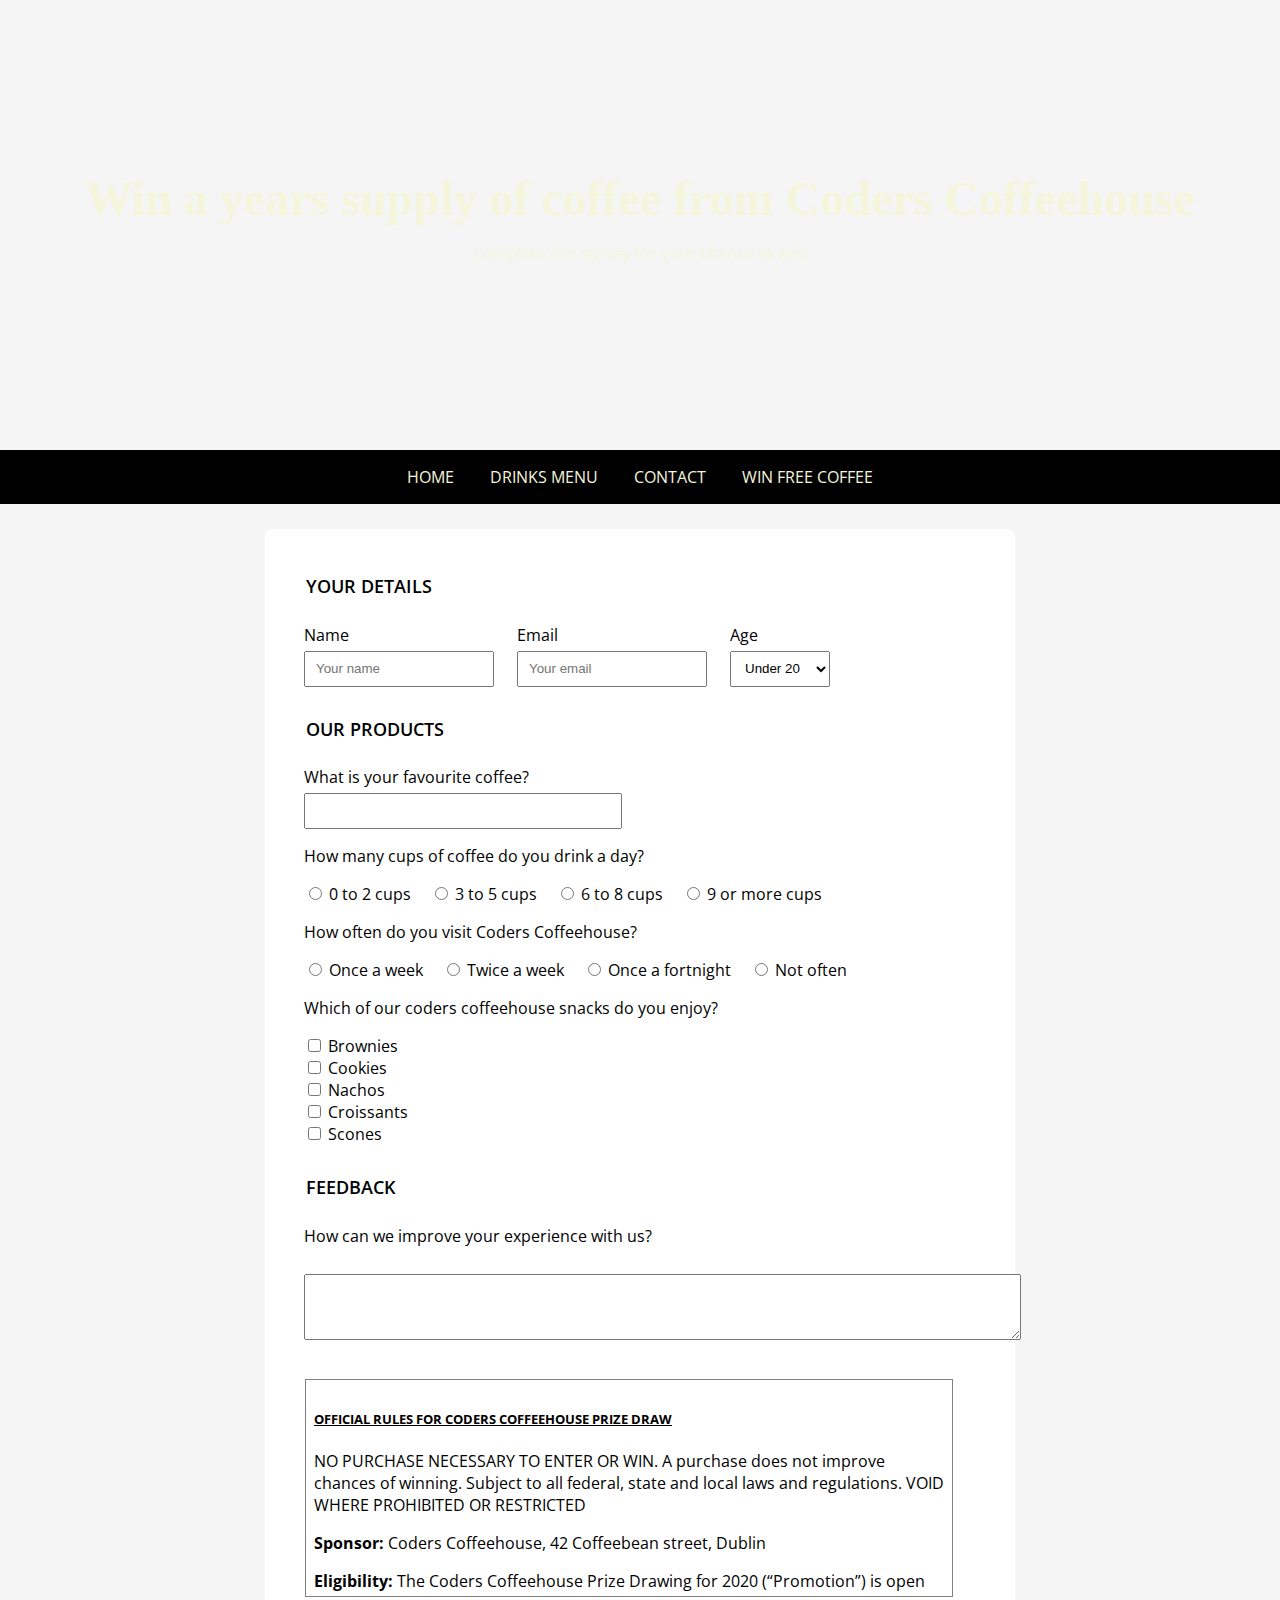
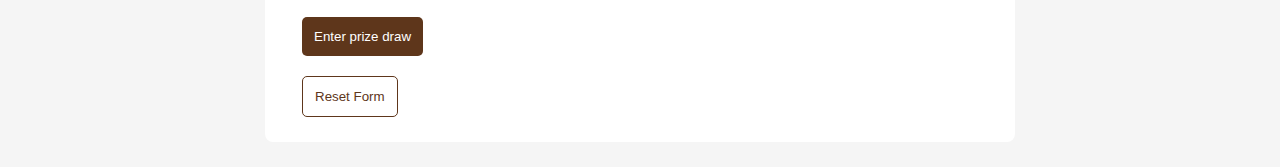
<file: form.html>
<!DOCTYPE html>
<html lang="en-US">

<head>
    <meta charset="UTF-8">
    <meta name="viewport" content="width=device-width, initial-scale=1.0">
    <meta name="description"
        content="Complete our survey for your chance to win a years supply of coffee from Coders Coffeehouse.">
    <meta name="keywords" content="coffeehouse, coffee, developers cafe, free wifi, dublin">
    <meta name="author" content="Coders Coffeehouse">
    <title>Win a years supply of coffee from Coders Coffeehouse</title>

    <link rel="stylesheet" href="assets/css/style.css">

</head>

<body>
    <header class="form-page-header page-header text-center flex horizontal-center">
        <div class="vertical-center">
            <h1>Win a years supply of coffee from Coders Coffeehouse</h1>
            <p>Complete our survey for your chance to win!</p>
        </div>
    </header>

    <nav class="black-background text-center text-uppercase">
        <a href="index.html#home" aria-label="Go to the top of the page">Home</a>
        <a href="index.html#drinks" aria-label="Go to drinks menu section">Drinks Menu</a>
        <a href="index.html#contact" aria-label="Go to contact information section">Contact</a>
        <a href="form.html" aria-label="Fill in our survey for your chance to win free coffee">Win Free Coffee</a>
    </nav>

    <form action="https://formdump.codeinstitute.net" method="POST">

        <fieldset>
            <legend>Your details</legend>
            <div class="flex gap-20">
                <div>
                    <label for="name-field" class="block-label">Name</label>
                    <input id="name-field" type="text" name="full_name" placeholder="Your name" required>
                </div>
                <div>
                    <label for="email-field" class="block-label">Email</label>
                    <input id="email-field" type="email" name="email" placeholder="Your email" required>
                </div>
                <div>
                    <label for="age" class="block-label">Age</label>
                    <select id="age" name="age" required>
                        <option value="under-20">Under 20</option>
                        <option value="20s">20-29</option>
                        <option value="30s">30-39</option>
                        <option value="40s">40-49</option>
                        <option value="50s">50-59</option>
                        <option value="60+">60+</option>
                    </select>
                </div>
            </div>


        </fieldset>


        <fieldset>
            <legend>Our products</legend>
            <div>
                <label for="fav-coffee" class="block-label">What is your favourite coffee?</label>
                <input id="fav-coffee" list="coffees" name="fav-coffee" required>
                <datalist id="coffees">
                    <option value="Latte">
                    <option value="Americano">
                    <option value="Cappuccino">
                    <option value="Espresso">
                    <option value="Flat-white">
                </datalist>
            </div>

            <p>How many cups of coffee do you drink a day?</p>

            <input id="0-2cups-radio" name="cups-a-day" value="0-2cups" type="radio" required>
            <label for="0-2cups-radio">0 to 2 cups</label>

            <input id="3-5cups-radio" name="cups-a-day" value="3-5cups" type="radio" required>
            <label for="3-5cups-radio">3 to 5 cups</label>

            <input id="6-8cups-radio" name="cups-a-day" value="6-8cups" type="radio" required>
            <label for="6-8cups-radio">6 to 8 cups</label>

            <input id="9plus-cups-radio" name="cups-a-day" value="9plus-cups" type="radio" required>
            <label for="9plus-cups-radio">9 or more cups</label>

            <p>How often do you visit Coders Coffeehouse?</p>

            <input id="once-a-week" name="visit-frequency" value="once-a-week" type="radio" required>
            <label for="once-a-week">Once a week</label>

            <input id="twice-a-week" name="visit-frequency" value="twice-a-week" type="radio" required>
            <label for="twice-a-week">Twice a week</label>

            <input id="once-a-fortnight" name="visit-frequency" value="once-a-fortnight" type="radio" required>
            <label for="once-a-fortnight">Once a fortnight</label>

            <input id="not-often" name="visit-frequency" value="not-often" type="radio" required>
            <label for="not-often">Not often</label>

            <p>Which of our coders coffeehouse snacks do you enjoy?</p>
            <div>
                <input type="checkbox" id="brownies-checkbox" name="brownies">
                <label for="brownies-checkbox">Brownies</label>
            </div>
            <div>
                <input type="checkbox" id="cookies-checkbox" name="cookies">
                <label for="cookies-checkbox">Cookies</label>
            </div>
            <div>
                <input type="checkbox" id="nachos-checkbox" name="nachos">
                <label for="nachos-checkbox">Nachos</label>
            </div>
            <div>
                <input type="checkbox" id="croissants-checkbox" name="croissants">
                <label for="croissants-checkbox">Croissants</label>
            </div>
            <div>
                <input type="checkbox" id="scones-checkbox" name="scones">
                <label for="scones-checkbox">Scones</label>
            </div>
        </fieldset>

        <fieldset>
            <legend>Feedback</legend>
            <label for="feedback" class="block-label">How can we improve your experience with us?</label>
            <br>
            <textarea id="feedback" rows="4" cols="87" name="feedback"></textarea>
        </fieldset>
        <div id="terms">
            <h5 class="underline">OFFICIAL RULES FOR CODERS COFFEEHOUSE PRIZE DRAW</h5>
            <p>NO PURCHASE NECESSARY TO ENTER OR WIN. A purchase does not improve chances
                of winning. Subject to all federal, state and local laws and regulations. VOID WHERE
                PROHIBITED OR RESTRICTED</p>
            <p><span class="bold">Sponsor: </span>Coders Coffeehouse, 42 Coffeebean street, Dublin</p>

            <p><span class="bold">Eligibility: </span>
                The Coders Coffeehouse Prize Drawing for 2020 (“Promotion”) is open to all individuals who (i) are 21
                years of age or older at the
                time of entry, excluding of Sponsor and its
                parents, subsidiaries, affiliated companies and agents, and their immediate families or those
                living in the same household, are not eligible to enter.</p>

            <p><span class="bold">Promotion Period: </span>
                Entrants may participate in the Promotion between 00:01am GMT on
                January 1, 2020 through 23:01AM GMT on December 31, 2020 (“Promotion Period”). Sponsor's
                server is the official clock for this Promotion.
            </p>

            <p><span class="bold">Release: </span>
                BY ENTERING THE PROMOTION, ENTRANTS RELEASE AND HOLD HARMLESS
                SPONSOR AND ITS PARENTS, SUBSIDIARIES, AND AFFILIATED COMPANIES, AND
                EACH OF THEIR DIRECTORS, OFFICERS, EMPLOYEES, REPRESENTATIVES,
                VENDORS, PARTNERS AND AGENTS, FROM ANY AND ALL LIABILITY WHATSOEVER,
                AND WAIVE ANY AND ALL CAUSES OF ACTION, FOR OR RELATED TO ANY CLAIMS,
                COSTS, INJURIES, LOSSES, LIABILITIES, OR DAMAGES OF ANY KIND (INCLUDING,
                WITHOUT LIMITATION, PERSONAL INJURY, DEATH, DAMAGE TO OR DESTRUCTION OF
                PROPERTY, RIGHTS OF PUBLICITY OR PRIVACY, DEFAMATION OR PORTRAYAL IN A
                FALSE LIGHT) ARISING OUT OF OR IN CONNECTION WITH THE PROMOTION OR THE
                ACCEPTANCE, POSSESSION, OR USE OF THE PRIZE, WHETHER UNDER A THEORY OF
                CONTRACT, WARRANTY, TORT (INCLUDING, WITHOUT LIMITATION, NEGLIGENCE,
                WHETHER ACTIVE, PASSIVE, OR IMPUTED), STRICT LIABILITY, PRODUCT LIABILITY,
                CONTRIBUTION, OR ANY OTHER THEORY, TO THE EXTENT PERMITTED BY LAW.
            </p>

            <p><span class="bold">Winner Notification and Acceptance: </span>
                The potential winners will be notified on or about
                January 2nd 2021, via email. Winner may waive the right to receive the prize. The prize is nonassignable
                and non-transferable. Cash will not be awarded in lieu of the prize, but Sponsor
                reserves the right to substitute a prize of equal or greater value due to unavailability. The winner
                is solely responsible for reporting and payment of any federal, state and local taxes and for
                compliance with all laws associated with the use of the prize. The winner may be asked to
                execute and return to Sponsor an affidavit of eligibility and a liability release (except where
                prohibited by law) within fourteen (14) days of attempted notification. Non-compliance within
                that time period or failure to comply with any term or condition of these Official Rules may, at
                the sole discretion of Sponsor, result in a winner's disqualification and the selection of an
                alternate winner. Return of any prize/prize notification as undeliverable will result in
                disqualification and an alternate winner will be selected. All decisions of Sponsor are final and
                binding.
            </p>

            <p><span class="bold">Rules: </span>
                By entering the Promotion, entrant agrees to abide by the terms and conditions of these
                Official Rules, which are final on all matters pertaining to the Promotion, and warrants that
                he/she is eligible to participate in the Promotion. Submission of entry constitutes entrant’s
                consent for Sponsor to use entrant’s email address for purposes of marketing and promotion of
                Sponsor’s products and services.
            </p>
        </div>

        <input type="submit" class="block-label" value="Enter prize draw">
        <input type="reset" value="Reset Form">

    </form>

</body>

</html>
</file>
<file: assets/css/style.css>
@import url('https://fonts.googleapis.com/css?family=Merienda+One|Open+Sans&display=swap');

body {
    font-family: 'Open Sans', Arial, sans-serif;
    margin: 0;
    background-color: whitesmoke;
}

h1,
h2,
h3 {
    font-family: 'Merienda One', 'Brush Script MT', cursive;
}

h1 {
    font-size: 3rem;
    margin: 0;
}

h2 {
    font-size: xx-large;
}

header {
    color: beige;
}

header > p {
    color: white;
}

header {
    background-color: black;
}

#drinks {
    padding: 1rem 0;
    margin-bottom: 80px;
    background: url('https://codeinstitute.s3-eu-west-1.amazonaws.com/CSSEssentials/coffee-beans.jpg') center center / cover no-repeat fixed;
}

.text-white {
    color: #FFFFFF;
}

.black-background {
    background-color: black;
}

#home {
    background-image: url('https://codeinstitute.s3-eu-west-1.amazonaws.com/CSSEssentials/coffeehouse.jpg');
}

.page-header {
    height: 50vh;
    background: center 75% / cover no-repeat;
}

.form-page-header {
    background-image: url('https://codeinstitute.s3-eu-west-1.amazonaws.com/CSSEssentials/table.jpg')
}

.text-center {
    text-align: center;
}

.text-right {
    text-align: right;
}

strong {
    font-size: 1.3rem;
}

.text-uppercase {
    text-transform: uppercase;
}

.underline {
    text-decoration: underline;
}

nav {
    padding: 1rem;
}

nav > a {
    text-decoration: none;
    color: beige;
    margin: 1rem;
}

nav > a:hover {
    color: silver;
}

.bold {
    font-weight: bold;
}

small {
    font-style: italic;
}

img {
    border-radius: 8px;
    width: 96%;
    margin: 2%;
}

#coffee-box {
    background-color: brown;
    position: relative;
    left: 70px;
    top: -15px;
}

#tea-box {
    background-color: #6f4e37;
    position: relative;
    z-index: 1;
}

#cold-drinks-box {
    background-color: chocolate;
    position: relative;
    right: 70px;
    top: -15px;
}

.one-third-width-column {
    width: 33.33%;
}

.two-thirds-width-column {
    width: 66.66%;
}

.reasons-box {
    padding: 10px 5px 25px 5px;
    border-radius: 8px;
    width: 100%;
    margin: 2%;
    background-color: chocolate;
    position: relative;
    left: 20%;
    top: 30px;
}

.drinks-box {
    width: 33%;
    margin: 1rem 0;
    display: inline-block;
}

/* padding to allow for fixed footer */
#contact {
    margin-bottom: 50px;
}

.contact-boxes-container {
    height: 270px;
}

.contact-box {
    flex: 0 250px;
    height: 250px;
}

th,
td {
    border-bottom: 1px solid black;
}

ul, 
ol {
    list-style-type: none;
    padding-left: 0px;}

#reasons li {
    margin-top: 5%;
}

a:hover {
    text-decoration: none;
    color: chocolate;
}

footer {
    background-color: #6f4e37;
    padding: 1em;
    text-align: center;
    width: 100%;
    position: fixed;
    bottom: 0;
    right: 0;
    z-index: 3;
}

footer > span {
    color: silver;
}

footer > a {
    color: beige;
    text-decoration: none;
    padding: 0 15px;
    font-size: 0.8rem;
}

footer > p {
    color: silver;
}

fieldset {
    border: none;
    margin-top: 20px;
}

input[type=submit] {
    margin-top: 20px;
    margin-left: 0.75rem;
    padding: 0.75rem;
    background-color: #5e361b;
    color: white;
    border: none;
    border-radius: 5px;
}

input[type=reset] {
    margin-top: 20px;
    margin-left: 0.75rem;
    padding: 0.75rem;
    background-color: white;
    color: #5e361b;
    border: 1px solid #5e361b;
    border-radius: 5px;
}

input[type=text],
input[type=email],
input[list=coffees] {
    height: 30px;
    width: 90%;
    padding-left: 10px;
    margin: 0 auto;
}

/* overrides css above */
input[list=coffees] {
    width: 45%;
}

select {
    height: 36px;
    width: 100px;
    padding-left: 10px;
}

form {
    width: 700px;
    padding: 25px;
    border-radius: 8px;
    margin: 25px auto;
    background-color: white;
}

.block-label {
    display: block;
}

legend {
    font-size: large;
    font-weight: 600;
    text-transform: uppercase;
    margin: 20px 0 10px 0;
}

label {
    margin: 10px 15px 5px 0;
}

.checkboxes-box div {
    margin-top: 15px;
}

#reasons li {
    margin-top: 5%;
}

#terms {
    height: 200px;
    width: 90%;
    padding: 0.5rem;
    margin: 1.5rem 0 0 15px;
    border: 1px solid grey;
    overflow: scroll;
}

/* map */
#map-wrapper {
    height: 300px;
    margin-bottom: 108px;
}

#map {
    height: 100%;
    width: 100%;
    border: none;
}

/* FLEXBOX CLASSES */

.flex {
    display: flex;
}

.horizontal-center {
    justify-content: center;
}

.vertical-center {
    align-self: center;
}

.vertical-bottom {
    align-self: flex-end;
}

.last {
    order: 1;
}

.gap-20 {
    gap: 20px;
}
</file>
